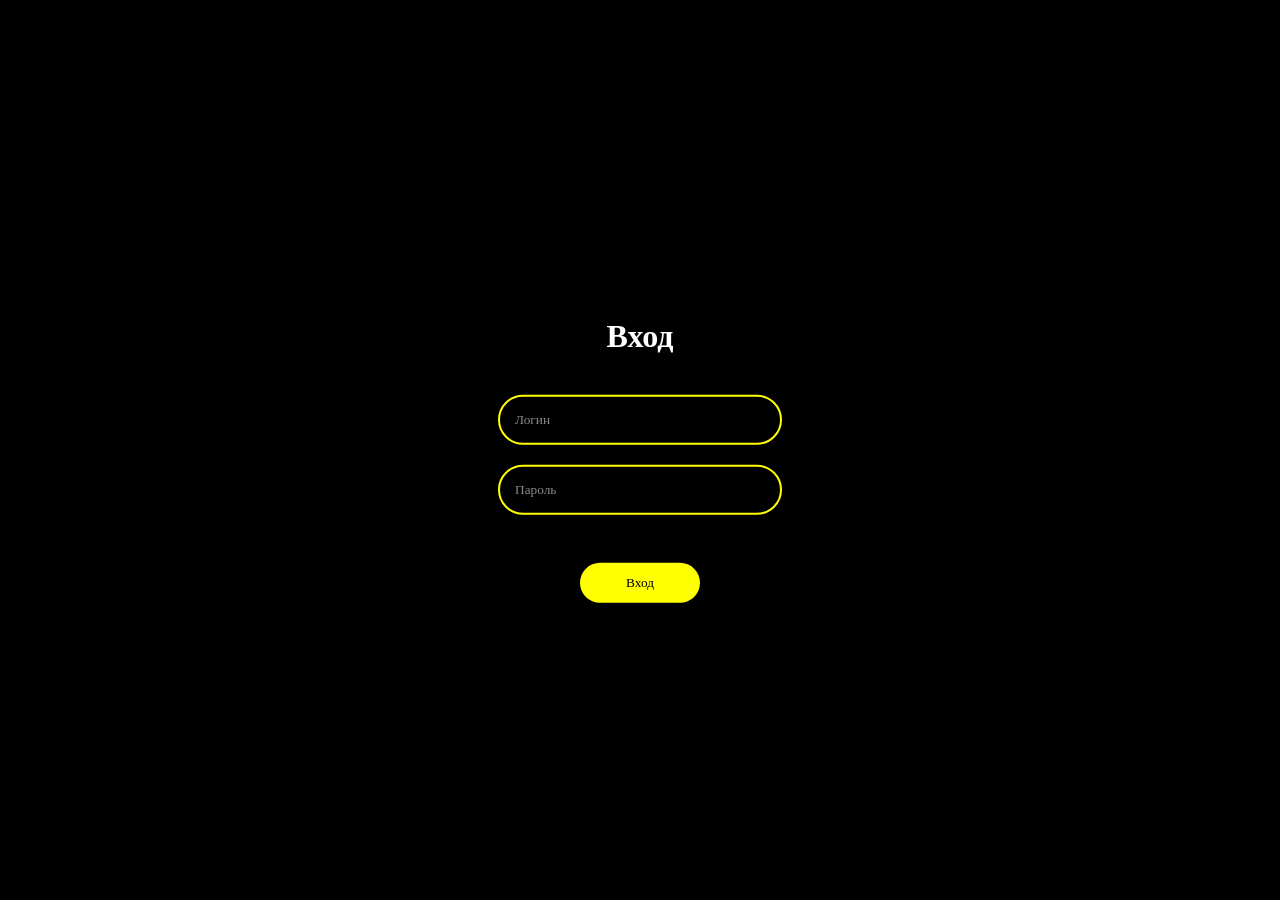
<file: Дипломная работа. Destroy Room/Admin/auth.html>
<!DOCTYPE html>
<html lang="en">
  <head>
    <meta charset="UTF-8" />
    <meta name="viewport" content="width=device-width, initial-scale=1.0" />
    <title>Auth</title>
  </head>
  <body>
    <!DOCTYPE html>
    <html lang="ru">
      <head>
        <meta charset="UTF-8" />
        <title>Авторизация</title>
        <link rel="stylesheet" href="auth.css" />
      </head>
      <body>
        <div class="container">
          <h1>Вход</h1>
          <input
            type="text"
            class="input-field"
            placeholder="Логин"
            id="login"
          />
          <input
            type="password"
            class="input-field"
            placeholder="Пароль"
            id="password"
          />
          <br />
          <button class="login-btn" onclick="checkAuth()">Вход</button>
        </div>
        <script src="auth.js"></script>
      </body>
    </html>
  </body>
</html>
</file>
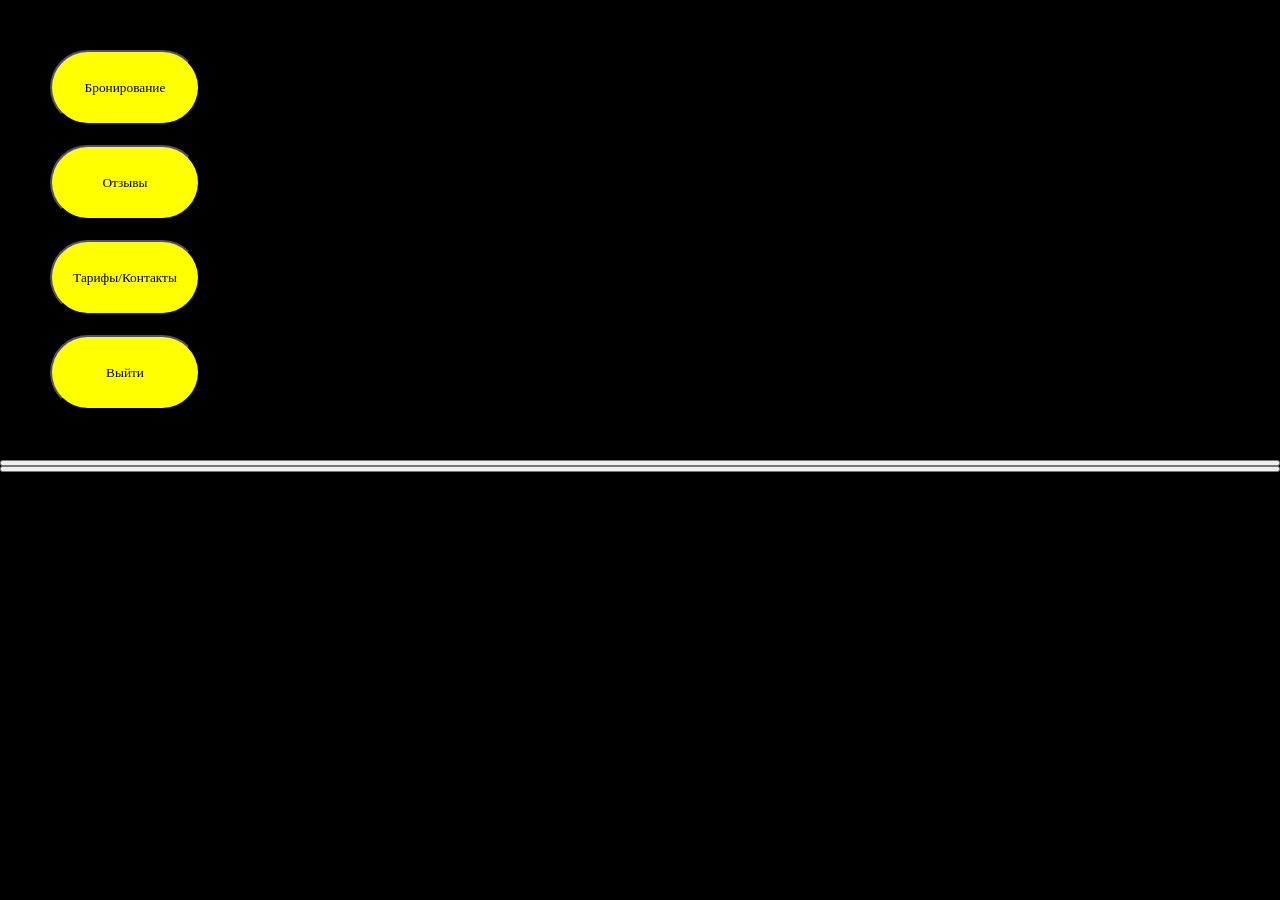
<file: Дипломная работа. Destroy Room/Admin/feedback.html>
<!DOCTYPE html>
<html lang="en">
<head>
    <meta charset="UTF-8">
    <meta name="viewport" content="width=device-width, initial-scale=1.0">
    <title>feedback</title>
    <link rel="stylesheet" href="feedback.css"/>
</head>
<body>
    <div class="feedback_container">
        <div class="navbar">
            <a href="panel.html"><button class="navbar_button">Бронирование</button></a>
            <a href="feedback.html"><button class="navbar_button">Отзывы</button></a>
             <a href="price_contact.html"><button class="navbar_button">Тарифы/Контакты</button></a>
             <a href="auth.html"><button class="navbar_button">Выйти</button></a>
         </div>
         <div class="feedback">
            <div class="arrow_left"></div>
            <div class="photo"></div>
            <div class="name"> </div>
            <div class="feedback_text"></div>
            <div class="arrow_right"></div>
            <button class="publish"></button>
            <button class="delete"></button>
        </div>
         </div>
    </div>
</body>
</html>
</file>
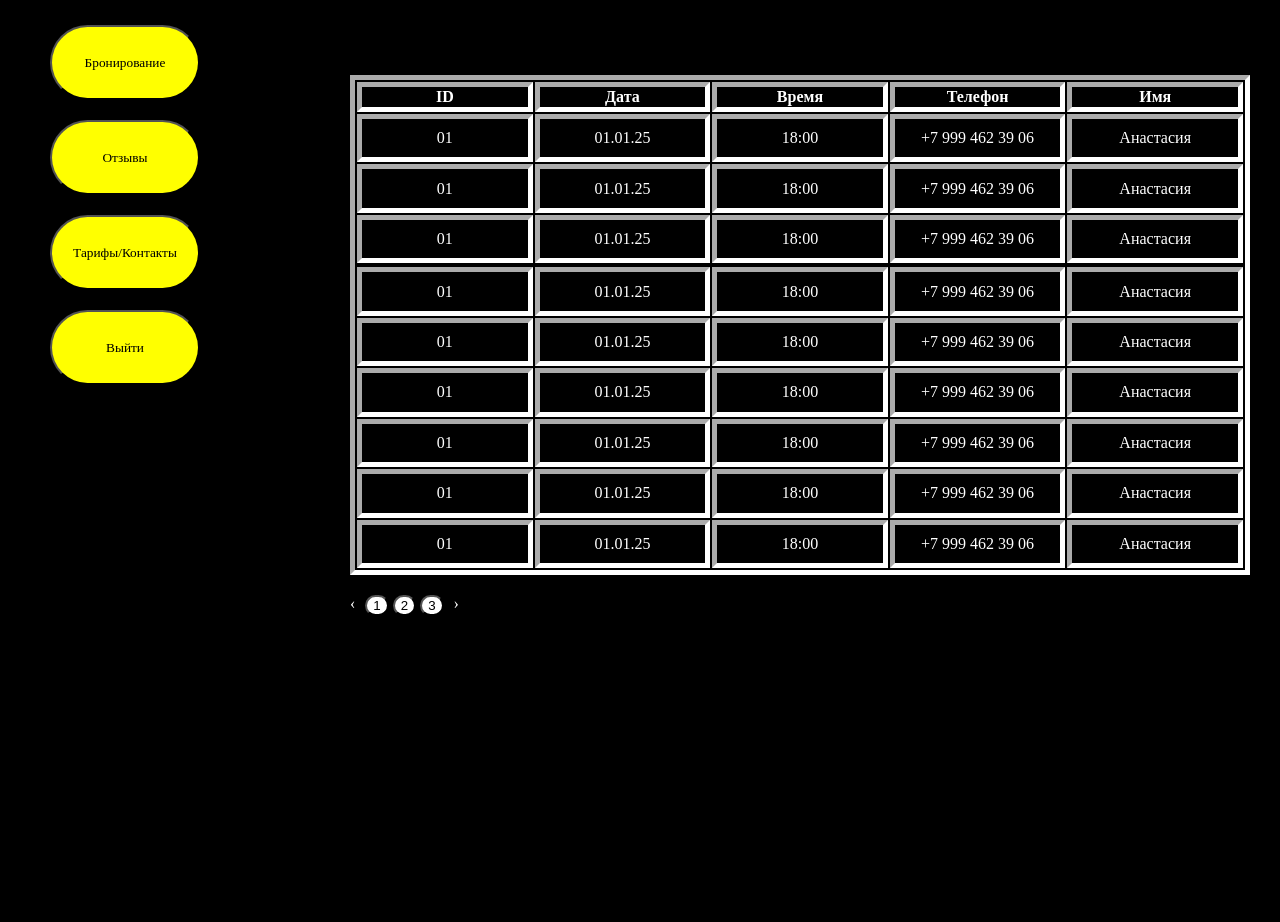
<file: Дипломная работа. Destroy Room/Admin/panel.html>
<!DOCTYPE html>
<html lang="en">
<head>
    <meta charset="UTF-8">
    <meta name="viewport" content="width=device-width, initial-scale=1.0">
    <title>Panel</title>
    <link rel="stylesheet" href="panel.css" />
</head>
<body>
    <div class="panel">
    <div class="navbar">
       <a href="panel.html"><button class="navbar_button">Бронирование</button></a>
       <a href="feedback.html"><button class="navbar_button">Отзывы</button></a>
        <a href="price_contact.html"><button class="navbar_button">Тарифы/Контакты</button></a>
        <a href="auth.html"><button class="navbar_button">Выйти</button></a>
    </div>
    <div class="table-container">
        <div class="table">
            <table style="border: 5px inset rgb(255, 255, 255);">
                <thead>
                  <tr>
                    <th style="border: 5px inset rgb(255, 255, 255);">ID</th>
                    <th style="border: 5px inset rgb(255, 255, 255);">Дата</th>
                    <th style="border: 5px inset rgb(255, 255, 255);">Время</th>
                    <th style="border: 5px inset rgb(255, 255, 255);">Телефон</th>
                    <th style="border: 5px inset rgb(255, 255, 255);">Имя</th>
                  </tr>
                </thead>
                <tbody>
                  <tr>
                    <td style="border: 5px inset rgb(255, 255, 255);">01
                    </td>
                    <td style="border: 5px inset rgb(255, 255, 255);">01.01.25
                    </td>
                    <td style="border: 5px inset rgb(255, 255, 255);">18:00
                    </td>
                    <td style="border: 5px inset rgb(255, 255, 255);">+7 999 462 39 06
                    </td>
                    <td style="border: 5px inset rgb(255, 255, 255);">Анастасия
                    </td>
                  </tr>
                  <tr>
                    <td style="border: 5px inset rgb(255, 255, 255);">01
                    </td>
                    <td style="border: 5px inset rgb(255, 255, 255);">01.01.25
                    </td>
                    <td style="border: 5px inset rgb(255, 255, 255);">18:00
                    </td>
                    <td style="border: 5px inset rgb(255, 255, 255);">+7 999 462 39 06
                    </td>
                    <td style="border: 5px inset rgb(255, 255, 255);">Анастасия
                    </td>
                  </tr>
                  <tr>
                    <td style="border: 5px inset rgb(255, 255, 255);">01
                    </td>
                    <td style="border: 5px inset rgb(255, 255, 255);">01.01.25
                    </td>
                    <td style="border: 5px inset rgb(255, 255, 255);">18:00
                    </td>
                    <td style="border: 5px inset rgb(255, 255, 255);">+7 999 462 39 06
                    </td>
                    <td style="border: 5px inset rgb(255, 255, 255);">Анастасия
                    </td>
                  </tr>
                  <tr>
                    <tr>
                      <td style="border: 5px inset rgb(255, 255, 255);">01
                      </td>
                      <td style="border: 5px inset rgb(255, 255, 255);">01.01.25
                      </td>
                      <td style="border: 5px inset rgb(255, 255, 255);">18:00
                      </td>
                      <td style="border: 5px inset rgb(255, 255, 255);">+7 999 462 39 06
                      </td>
                      <td style="border: 5px inset rgb(255, 255, 255);">Анастасия
                      </td>
                    </tr>
                    <tr>
                      <td style="border: 5px inset rgb(255, 255, 255);">01
                      </td>
                      <td style="border: 5px inset rgb(255, 255, 255);">01.01.25
                      </td>
                      <td style="border: 5px inset rgb(255, 255, 255);">18:00
                      </td>
                      <td style="border: 5px inset rgb(255, 255, 255);">+7 999 462 39 06
                      </td>
                      <td style="border: 5px inset rgb(255, 255, 255);">Анастасия
                      </td>
                    </tr>
                    <tr>
                      <td style="border: 5px inset rgb(255, 255, 255);">01
                      </td>
                      <td style="border: 5px inset rgb(255, 255, 255);">01.01.25
                      </td>
                      <td style="border: 5px inset rgb(255, 255, 255);">18:00
                      </td>
                      <td style="border: 5px inset rgb(255, 255, 255);">+7 999 462 39 06
                      </td>
                      <td style="border: 5px inset rgb(255, 255, 255);">Анастасия
                      </td>
                    </tr>
                    <tr>
                      <td style="border: 5px inset rgb(255, 255, 255);">01
                      </td>
                      <td style="border: 5px inset rgb(255, 255, 255);">01.01.25
                      </td>
                      <td style="border: 5px inset rgb(255, 255, 255);">18:00
                      </td>
                      <td style="border: 5px inset rgb(255, 255, 255);">+7 999 462 39 06
                      </td>
                      <td style="border: 5px inset rgb(255, 255, 255);">Анастасия
                      </td>
                    </tr>
                    <tr>
                      <td style="border: 5px inset rgb(255, 255, 255);">01
                      </td>
                      <td style="border: 5px inset rgb(255, 255, 255);">01.01.25
                      </td>
                      <td style="border: 5px inset rgb(255, 255, 255);">18:00
                      </td>
                      <td style="border: 5px inset rgb(255, 255, 255);">+7 999 462 39 06
                      </td>
                      <td style="border: 5px inset rgb(255, 255, 255);">Анастасия
                      </td>
                    </tr>
                    <tr>
                      <td style="border: 5px inset rgb(255, 255, 255);">01
                      </td>
                      <td style="border: 5px inset rgb(255, 255, 255);">01.01.25
                      </td>
                      <td style="border: 5px inset rgb(255, 255, 255);">18:00
                      </td>
                      <td style="border: 5px inset rgb(255, 255, 255);">+7 999 462 39 06
                      </td>
                      <td style="border: 5px inset rgb(255, 255, 255);">Анастасия
                      </td>
                    </tr>
                </tbody>
              </table>
        </div>
        <div class="pagination">
          <div class="arrow_left">&#8249</div>
          <div class="pag_btn">
          <button>1</button>
          <button>2</button>
          <button>3</button>
          </div>
          <div class="arrow_right">&#8250</div>
        </div>
        </div>
        <div class="func_bt">
          <button class="add_bt">Добавить бронь</button>
          <div class="accept_deny_bt">
            <button>Подтвердить</button>
            <button>Отклонить</button>
          </div>
          <div class="accept_deny_bt">
            <button>Подтвердить</button>
            <button>Отклонить</button>
          </div>
          <div class="accept_deny_bt">
            <button>Подтвердить</button>
            <button>Отклонить</button>
          </div>
          <div class="accept_deny_bt">
            <button>Подтвердить</button>
            <button>Отклонить</button>
          </div>
          <div class="accept_deny_bt">
            <button>Подтвердить</button>
            <button>Отклонить</button>
          </div>
          <div class="accept_deny_bt">
            <button>Подтвердить</button>
            <button>Отклонить</button>
          </div>
          <div class="accept_deny_bt">
            <button>Подтвердить</button>
            <button>Отклонить</button>
          </div>
          <div class="accept_deny_bt">
            <button>Подтвердить</button>
            <button>Отклонить</button>
          </div>
          <div class="accept_deny_bt">
            <button>Подтвердить</button>
            <button>Отклонить</button>
          </div>
        </div>  
    </div>
</div>
</body>
</html>
</file>
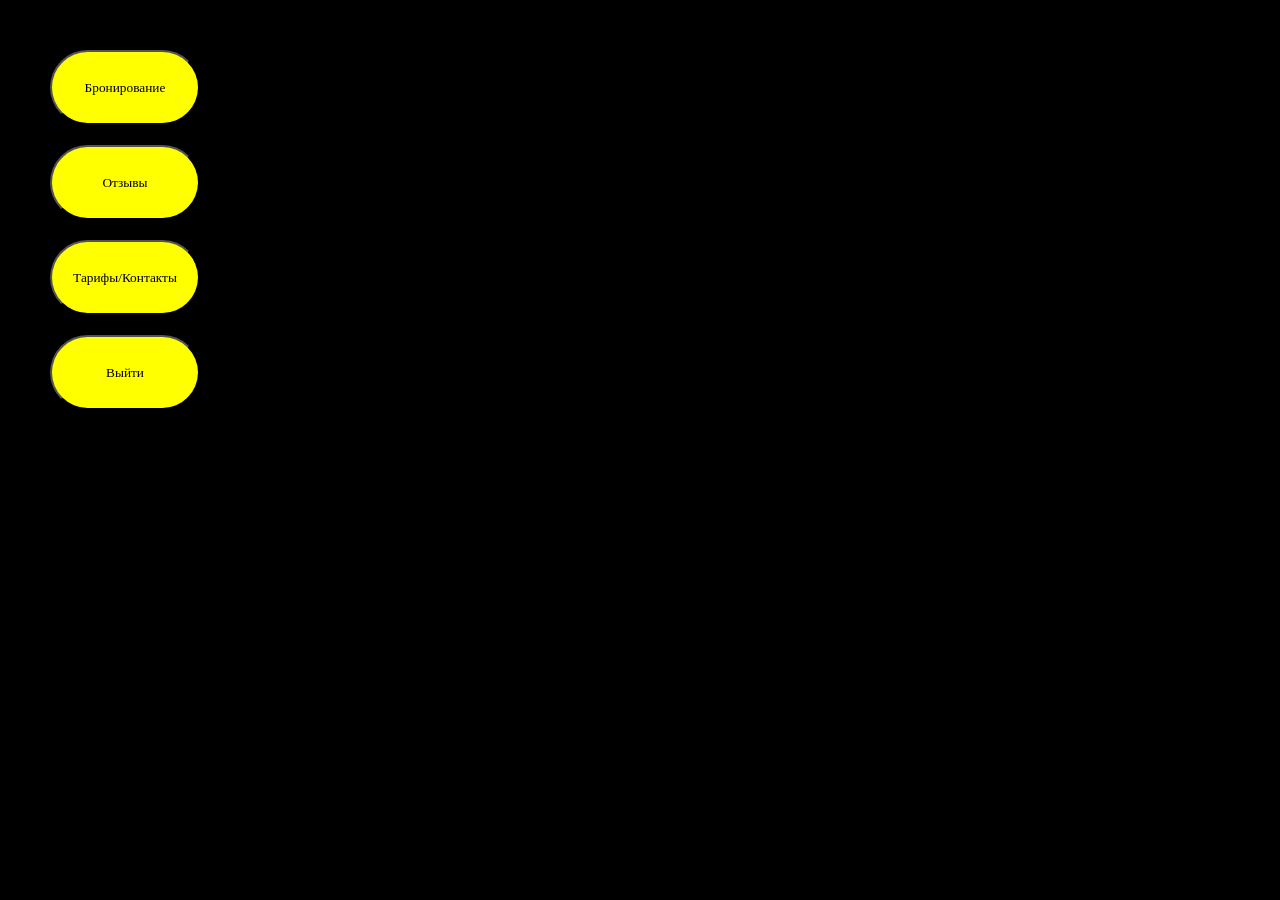
<file: Дипломная работа. Destroy Room/Admin/price_contact.html>
<!DOCTYPE html>
<html lang="en">
<head>
    <meta charset="UTF-8">
    <meta name="viewport" content="width=device-width, initial-scale=1.0">
    <title>price_contact</title>
    <link rel="stylesheet" href="price_contact.css"/>
</head>
<body>
    <div class="price_contact_container">
        <div class="navbar">
            <a href="panel.html"><button class="navbar_button">Бронирование</button></a>
            <a href="feedback.html"><button class="navbar_button">Отзывы</button></a>
             <a href="panel.html"><button class="navbar_button">Тарифы/Контакты</button></a>
             <a href="auth.html"><button class="navbar_button">Выйти</button></a>
         </div>
    </div>
</body>
</html>
</file>
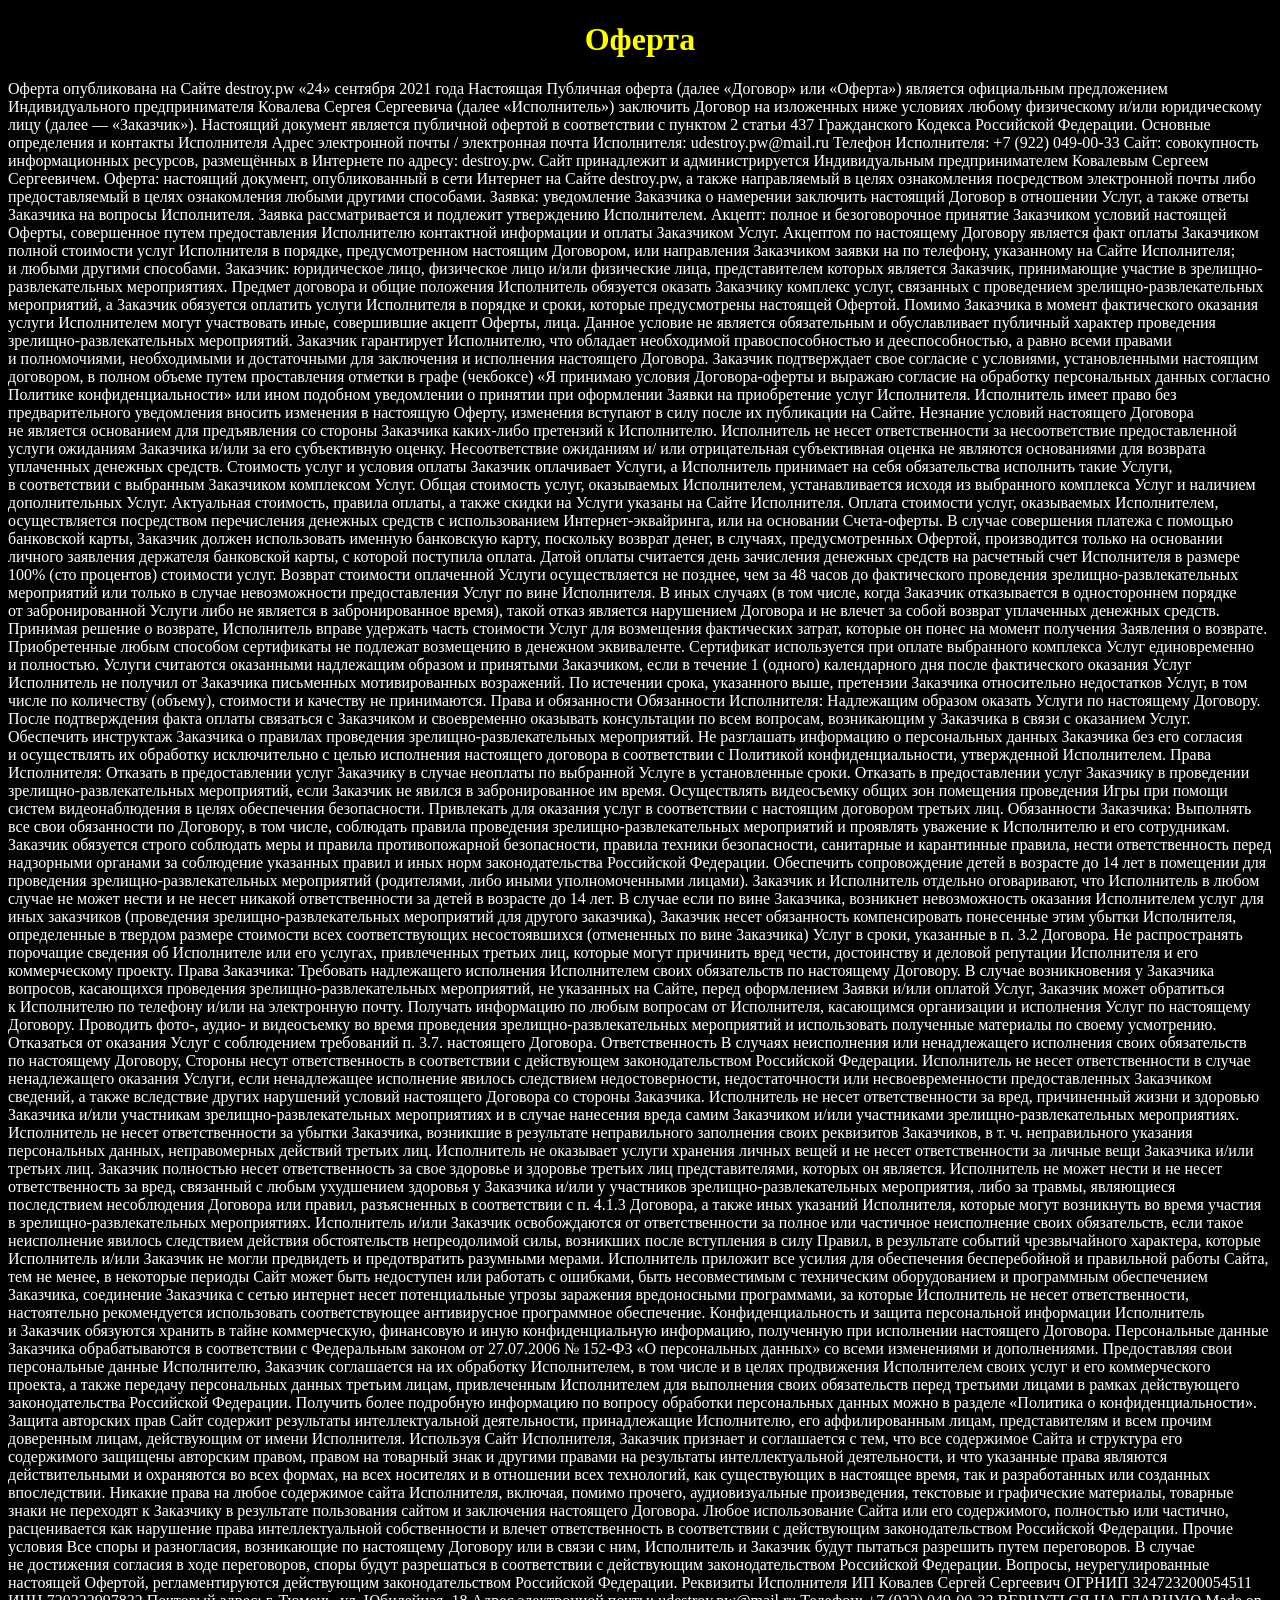
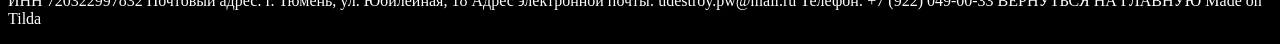
<file: Дипломная работа. Destroy Room/index_beta/footer_redirect/offer.html>
<!DOCTYPE html>
<html lang="en">
<head>
    <meta charset="UTF-8">
    <meta name="viewport" content="width=device-width, initial-scale=1.0">
    <title>offer</title>
    <link rel="stylesheet" href="offer.css" />
</head>
<body>
    <h1 class="offer-header">Оферта</h1> 
    <p class="offer-text">Оферта опубликована на Сайте destroy.pw «24» сентября 2021 года

        Настоящая Публичная оферта (далее «Договор» или «Оферта») является официальным предложением Индивидуального предпринимателя Ковалева Сергея Сергеевича (далее «Исполнитель») заключить Договор на изложенных ниже условиях любому физическому и/или юридическому лицу (далее — «Заказчик»).
        
        Настоящий документ является публичной офертой в соответствии с пунктом 2 статьи 437 Гражданского Кодекса Российской Федерации.
        
        Основные определения и контакты Исполнителя
        
        Адрес электронной почты / электронная почта Исполнителя: udestroy.pw@mail.ru
        
        Телефон Исполнителя: +7 (922) 049-00-33
        
        Сайт: совокупность информационных ресурсов, размещённых в Интернете по адресу: destroy.pw. Сайт принадлежит и администрируется Индивидуальным предпринимателем Ковалевым Сергеем Сергеевичем.
        
        Оферта: настоящий документ, опубликованный в сети Интернет на Сайте destroy.pw, а также направляемый в целях ознакомления посредством электронной почты либо предоставляемый в целях ознакомления любыми другими способами.
        
        Заявка: уведомление Заказчика о намерении заключить настоящий Договор в отношении Услуг, а также ответы Заказчика на вопросы Исполнителя. Заявка рассматривается и подлежит утверждению Исполнителем.
        
        Акцепт: полное и безоговорочное принятие Заказчиком условий настоящей Оферты, совершенное путем предоставления Исполнителю контактной информации и оплаты Заказчиком Услуг. Акцептом по настоящему Договору является факт оплаты Заказчиком полной стоимости услуг Исполнителя в порядке, предусмотренном настоящим Договором, или направления Заказчиком заявки на по телефону, указанному на Сайте Исполнителя; и любыми другими способами.
        
        Заказчик: юридическое лицо, физическое лицо и/или физические лица, представителем которых является Заказчик, принимающие участие в зрелищно-развлекательных мероприятиях.
        
        Предмет договора и общие положения
        
        Исполнитель обязуется оказать Заказчику комплекс услуг, связанных с проведением зрелищно-развлекательных мероприятий, а Заказчик обязуется оплатить услуги Исполнителя в порядке и сроки, которые предусмотрены настоящей Офертой.
        
        Помимо Заказчика в момент фактического оказания услуги Исполнителем могут участвовать иные, совершившие акцепт Оферты, лица. Данное условие не является обязательным и обуславливает публичный характер проведения зрелищно-развлекательных мероприятий.
        
        Заказчик гарантирует Исполнителю, что обладает необходимой правоспособностью и дееспособностью, а равно всеми правами и полномочиями, необходимыми и достаточными для заключения и исполнения настоящего Договора.
        
        Заказчик подтверждает свое согласие с условиями, установленными настоящим договором, в полном объеме путем проставления отметки в графе (чекбоксе) «Я принимаю условия Договора-оферты и выражаю согласие на обработку персональных данных согласно Политике конфиденциальности» или ином подобном уведомлении о принятии при оформлении Заявки
        на приобретение услуг Исполнителя.
        
        Исполнитель имеет право без предварительного уведомления вносить изменения в настоящую Оферту, изменения вступают в силу после их публикации на Сайте. Незнание условий настоящего Договора не является основанием для предъявления со стороны Заказчика каких-либо претензий к Исполнителю.
        
        Исполнитель не несет ответственности за несоответствие предоставленной услуги ожиданиям Заказчика и/или за его субъективную оценку. Несоответствие ожиданиям и/ или отрицательная субъективная оценка не являются основаниями для возврата уплаченных денежных средств.
        
        Стоимость услуг и условия оплаты
        
        Заказчик оплачивает Услуги, а Исполнитель принимает на себя обязательства исполнить такие Услуги, в соответствии с выбранным Заказчиком комплексом Услуг.
        
        Общая стоимость услуг, оказываемых Исполнителем, устанавливается исходя из выбранного комплекса Услуг и наличием дополнительных Услуг.
        
        Актуальная стоимость, правила оплаты, а также скидки на Услуги указаны на Сайте Исполнителя.
        
        Оплата стоимости услуг, оказываемых Исполнителем, осуществляется посредством перечисления денежных средств с использованием Интернет-эквайринга, или на основании Счета-оферты.
        
        В случае совершения платежа с помощью банковской карты, Заказчик должен использовать именную банковскую карту, поскольку возврат денег, в случаях, предусмотренных Офертой, производится только на основании личного заявления держателя банковской карты, с которой поступила оплата.
        
        Датой оплаты считается день зачисления денежных средств на расчетный счет Исполнителя в размере 100% (сто процентов) стоимости услуг.
        
        Возврат стоимости оплаченной Услуги осуществляется не позднее, чем за 48 часов до фактического проведения зрелищно-развлекательных мероприятий или только в случае невозможности предоставления Услуг по вине Исполнителя. В иных случаях (в том числе, когда Заказчик отказывается в одностороннем порядке от забронированной Услуги либо не является в забронированное время), такой отказ является нарушением Договора и не влечет за собой возврат уплаченных денежных средств.
        
        Принимая решение о возврате, Исполнитель вправе удержать часть стоимости Услуг для возмещения фактических затрат, которые он понес на момент получения Заявления о возврате.
        
        Приобретенные любым способом сертификаты не подлежат возмещению в денежном эквиваленте. Сертификат используется при оплате выбранного комплекса Услуг единовременно и полностью.
        
        Услуги считаются оказанными надлежащим образом и принятыми Заказчиком, если в течение 1 (одного) календарного дня после фактического оказания Услуг Исполнитель не получил от Заказчика письменных мотивированных возражений. По истечении срока, указанного выше, претензии Заказчика относительно недостатков Услуг, в том числе по количеству (объему), стоимости и качеству не принимаются.
        
        Права и обязанности
        
        Обязанности Исполнителя:
        
        Надлежащим образом оказать Услуги по настоящему Договору.
        
        После подтверждения факта оплаты связаться с Заказчиком и своевременно оказывать консультации по всем вопросам, возникающим у Заказчика в связи с оказанием Услуг.
        
        Обеспечить инструктаж Заказчика о правилах проведения зрелищно-развлекательных мероприятий.
        
        Не разглашать информацию о персональных данных Заказчика без его согласия и осуществлять их обработку исключительно с целью исполнения настоящего договора в соответствии с Политикой конфиденциальности, утвержденной Исполнителем.
        
        Права Исполнителя:
        
        Отказать в предоставлении услуг Заказчику в случае неоплаты по выбранной Услуге в установленные сроки.
        
        Отказать в предоставлении услуг Заказчику в проведении зрелищно-развлекательных мероприятий, если Заказчик не явился в забронированное им время.
        
        Осуществлять видеосъемку общих зон помещения проведения Игры при помощи систем видеонаблюдения в целях обеспечения безопасности.
        
        Привлекать для оказания услуг в соответствии с настоящим договором третьих лиц.
        
        Обязанности Заказчика:
        
        Выполнять все свои обязанности по Договору, в том числе, соблюдать правила проведения зрелищно-развлекательных мероприятий и проявлять уважение к Исполнителю и его сотрудникам.
        
        Заказчик обязуется строго соблюдать меры и правила противопожарной безопасности, правила техники безопасности, санитарные и карантинные правила, нести ответственность перед надзорными органами за соблюдение указанных правил и иных норм законодательства Российской Федерации.
        
        Обеспечить сопровождение детей в возрасте до 14 лет в помещении для проведения зрелищно-развлекательных мероприятий (родителями, либо иными уполномоченными лицами). Заказчик и Исполнитель отдельно оговаривают, что Исполнитель в любом случае не может нести и не несет никакой ответственности за детей в возрасте до 14 лет.
        
        В случае если по вине Заказчика, возникнет невозможность оказания Исполнителем услуг для иных заказчиков (проведения зрелищно-развлекательных мероприятий для другого заказчика), Заказчик несет обязанность компенсировать понесенные этим убытки Исполнителя, определенные в твердом размере стоимости всех соответствующих несостоявшихся (отмененных по вине Заказчика) Услуг в сроки, указанные в п. 3.2 Договора.
        
        Не распространять порочащие сведения об Исполнителе или его услугах, привлеченных третьих лиц, которые могут причинить вред чести, достоинству и деловой репутации Исполнителя и его коммерческому проекту.
        
        Права Заказчика:
        
        Требовать надлежащего исполнения Исполнителем своих обязательств по настоящему Договору.
        
        В случае возникновения у Заказчика вопросов, касающихся проведения зрелищно-развлекательных мероприятий, не указанных на Сайте, перед оформлением Заявки и/или оплатой Услуг, Заказчик может обратиться к Исполнителю по телефону и/или на электронную почту.
        
        Получать информацию по любым вопросам от Исполнителя, касающимся организации и исполнения Услуг по настоящему Договору.
        
        Проводить фото-, аудио- и видеосъемку во время проведения зрелищно-развлекательных мероприятий и использовать полученные материалы по своему усмотрению.
        
        Отказаться от оказания Услуг с соблюдением требований п. 3.7. настоящего Договора.
        
        Ответственность
        
        В случаях неисполнения или ненадлежащего исполнения своих обязательств по настоящему Договору, Стороны несут ответственность в соответствии с действующем законодательством Российской Федерации.
        
        Исполнитель не несет ответственности в случае ненадлежащего оказания Услуги, если ненадлежащее исполнение явилось следствием недостоверности, недостаточности или несвоевременности предоставленных Заказчиком сведений, а также вследствие других нарушений условий настоящего Договора со стороны Заказчика.
        
        Исполнитель не несет ответственности за вред, причиненный жизни и здоровью Заказчика и/или участникам зрелищно-развлекательных мероприятиях и в случае нанесения вреда самим Заказчиком и/или участниками зрелищно-развлекательных мероприятиях.
        
        Исполнитель не несет ответственности за убытки Заказчика, возникшие в результате неправильного заполнения своих реквизитов Заказчиков, в т. ч. неправильного указания персональных данных, неправомерных действий третьих лиц.
        
        Исполнитель не оказывает услуги хранения личных вещей и не несет ответственности за личные вещи Заказчика и/или третьих лиц.
        
        Заказчик полностью несет ответственность за свое здоровье и здоровье третьих лиц представителями, которых он является.
        
        Исполнитель не может нести и не несет ответственность за вред, связанный с любым ухудшением здоровья у Заказчика и/или у участников зрелищно-развлекательных мероприятия, либо за травмы, являющиеся последствием несоблюдения Договора или правил, разъясненных в соответствии с п. 4.1.3 Договора, а также иных указаний Исполнителя, которые могут возникнуть во время участия в зрелищно-развлекательных мероприятиях.
        
        Исполнитель и/или Заказчик освобождаются от ответственности за полное или частичное неисполнение своих обязательств, если такое неисполнение явилось следствием действия обстоятельств непреодолимой силы, возникших после вступления в силу Правил, в результате событий чрезвычайного характера, которые Исполнитель и/или Заказчик не могли предвидеть и предотвратить разумными мерами.
        
        Исполнитель приложит все усилия для обеспечения бесперебойной и правильной работы Сайта, тем не менее, в некоторые периоды Сайт может быть недоступен или работать с ошибками, быть несовместимым с техническим оборудованием и программным обеспечением Заказчика, соединение Заказчика с сетью интернет несет потенциальные угрозы заражения вредоносными программами, за которые Исполнитель не несет ответственности, настоятельно рекомендуется использовать соответствующее антивирусное программное обеспечение.
        
        Конфиденциальность и защита персональной информации
        
        Исполнитель и Заказчик обязуются хранить в тайне коммерческую, финансовую и иную конфиденциальную информацию, полученную при исполнении настоящего Договора.
        
        Персональные данные Заказчика обрабатываются в соответствии с Федеральным законом от 27.07.2006 № 152-ФЗ «О персональных данных» со всеми изменениями и дополнениями.
        
        Предоставляя свои персональные данные Исполнителю, Заказчик соглашается на их обработку Исполнителем, в том числе и в целях продвижения Исполнителем своих услуг и его коммерческого проекта, а также передачу персональных данных третьим лицам, привлеченным Исполнителем для выполнения своих обязательств перед третьими лицами в рамках действующего законодательства Российской Федерации.
        
        Получить более подробную информацию по вопросу обработки персональных данных можно в разделе «Политика о конфиденциальности».
        
        Защита авторских прав
        
        Сайт содержит результаты интеллектуальной деятельности, принадлежащие Исполнителю, его аффилированным лицам, представителям и всем прочим доверенным лицам, действующим от имени Исполнителя.
        
        Используя Сайт Исполнителя, Заказчик признает и соглашается с тем, что все содержимое Сайта и структура его содержимого защищены авторским правом, правом на товарный знак и другими правами на результаты интеллектуальной деятельности, и что указанные права являются действительными и охраняются во всех формах, на всех носителях и в отношении всех технологий, как существующих в настоящее время, так и разработанных или созданных впоследствии.
        
        Никакие права на любое содержимое сайта Исполнителя, включая, помимо прочего, аудиовизуальные произведения, текстовые и графические материалы, товарные знаки не переходят к Заказчику в результате пользования сайтом и заключения настоящего Договора.
        
        Любое использование Сайта или его содержимого, полностью или частично, расценивается как нарушение права интеллектуальной собственности и влечет ответственность в соответствии с действующим законодательством Российской Федерации.
        
        Прочие условия
        
        Все споры и разногласия, возникающие по настоящему Договору или в связи с ним, Исполнитель и Заказчик будут пытаться разрешить путем переговоров.
        
        В случае не достижения согласия в ходе переговоров, споры будут разрешаться в соответствии с действующим законодательством Российской Федерации.
        
        Вопросы, неурегулированные настоящей Офертой, регламентируются действующим законодательством Российской Федерации.
        
        Реквизиты Исполнителя
        
        ИП Ковалев Сергей Сергеевич
        
        ОГРНИП 324723200054511
        
        ИНН 720322997832
        
        Почтовый адрес: г. Тюмень, ул. Юбилейная, 18
        
        Адрес электронной почты: udestroy.pw@mail.ru
        
        Телефон: +7 (922) 049-00-33
        ВЕРНУТЬСЯ НА ГЛАВНУЮ
        Made on
        Tilda</p>
</body>
</html>
</file>
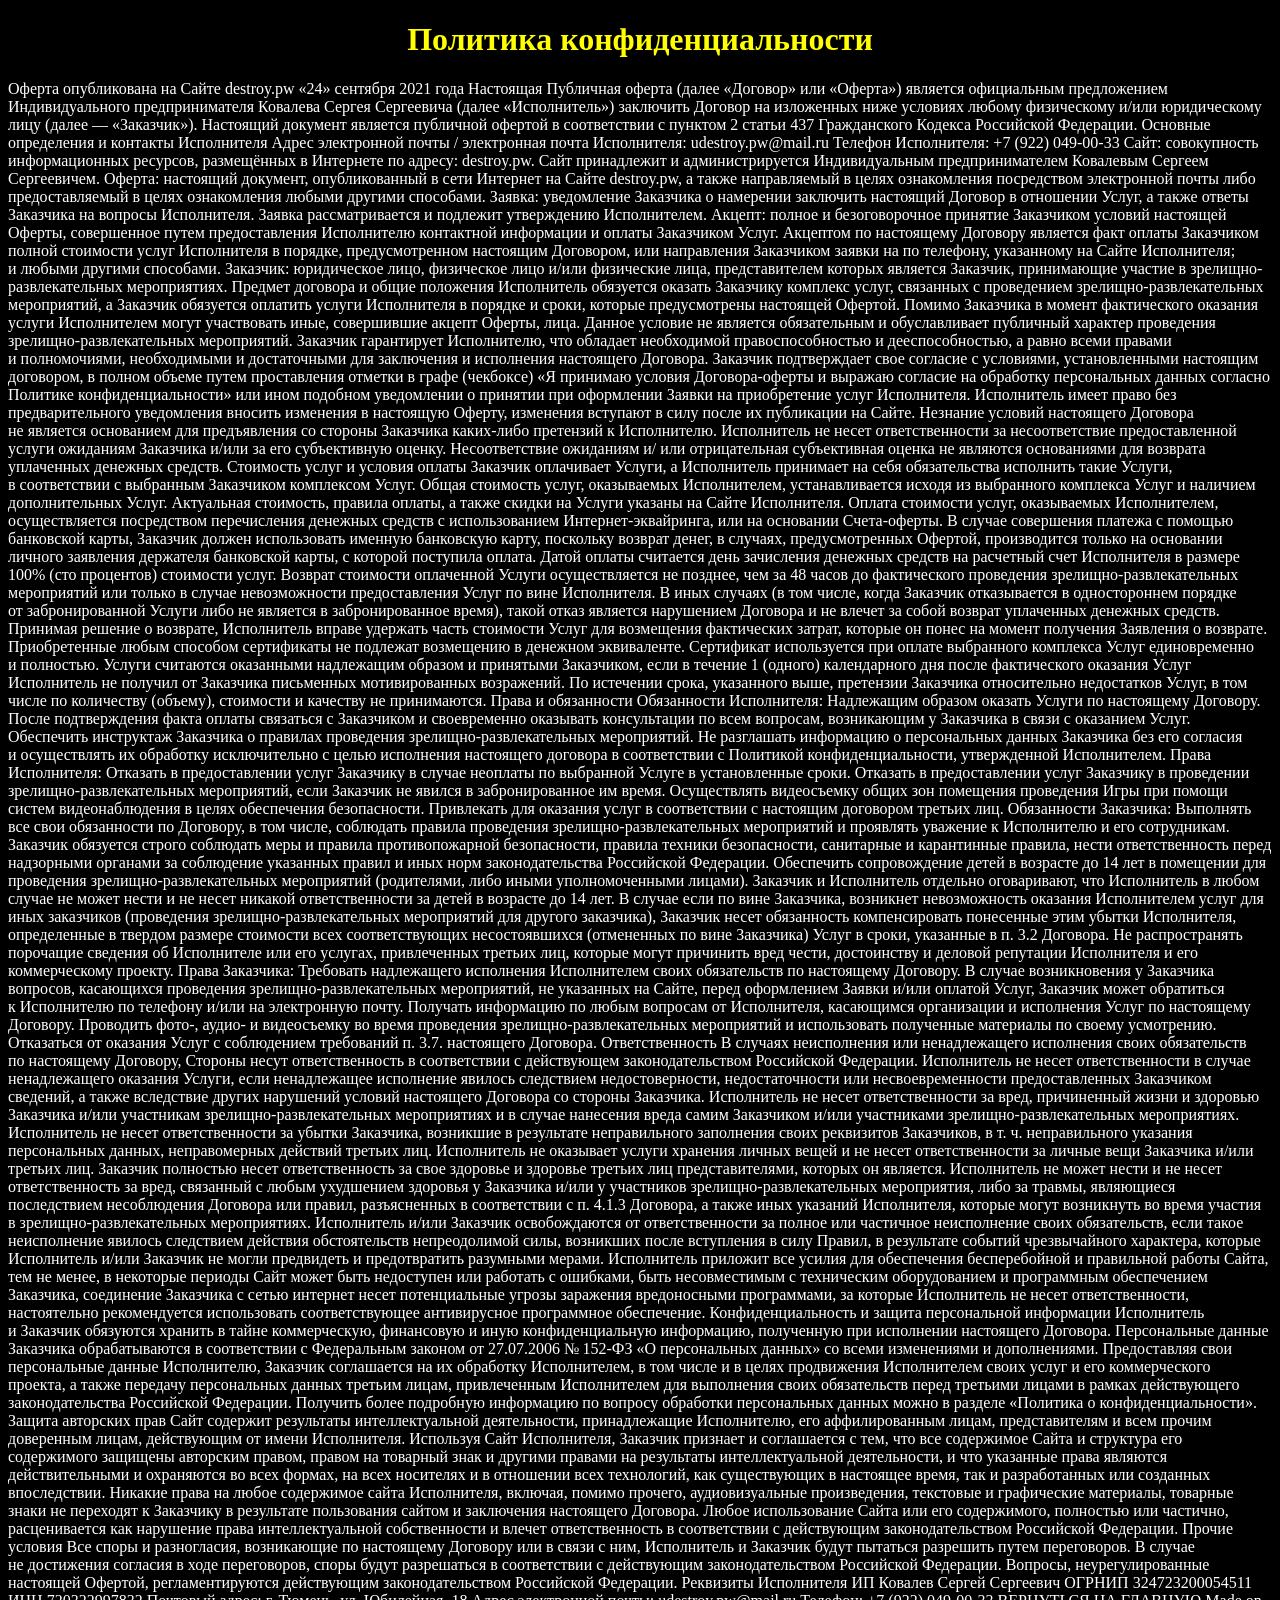
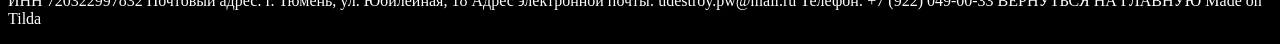
<file: Дипломная работа. Destroy Room/index_beta/footer_redirect/privacy_policy.html>
<!DOCTYPE html>
<html lang="en">
<head>
    <meta charset="UTF-8">
    <meta name="viewport" content="width=device-width, initial-scale=1.0">
    <title>Privacy</title>
    <link rel="stylesheet" href="privacy_policy.css" />
</head>
<body>
    <h1 class="privacy-header">Политика конфиденциальности</h1> 
    <p class="privacy-text">Оферта опубликована на Сайте destroy.pw «24» сентября 2021 года

        Настоящая Публичная оферта (далее «Договор» или «Оферта») является официальным предложением Индивидуального предпринимателя Ковалева Сергея Сергеевича (далее «Исполнитель») заключить Договор на изложенных ниже условиях любому физическому и/или юридическому лицу (далее — «Заказчик»).
        
        Настоящий документ является публичной офертой в соответствии с пунктом 2 статьи 437 Гражданского Кодекса Российской Федерации.
        
        Основные определения и контакты Исполнителя
        
        Адрес электронной почты / электронная почта Исполнителя: udestroy.pw@mail.ru
        
        Телефон Исполнителя: +7 (922) 049-00-33
        
        Сайт: совокупность информационных ресурсов, размещённых в Интернете по адресу: destroy.pw. Сайт принадлежит и администрируется Индивидуальным предпринимателем Ковалевым Сергеем Сергеевичем.
        
        Оферта: настоящий документ, опубликованный в сети Интернет на Сайте destroy.pw, а также направляемый в целях ознакомления посредством электронной почты либо предоставляемый в целях ознакомления любыми другими способами.
        
        Заявка: уведомление Заказчика о намерении заключить настоящий Договор в отношении Услуг, а также ответы Заказчика на вопросы Исполнителя. Заявка рассматривается и подлежит утверждению Исполнителем.
        
        Акцепт: полное и безоговорочное принятие Заказчиком условий настоящей Оферты, совершенное путем предоставления Исполнителю контактной информации и оплаты Заказчиком Услуг. Акцептом по настоящему Договору является факт оплаты Заказчиком полной стоимости услуг Исполнителя в порядке, предусмотренном настоящим Договором, или направления Заказчиком заявки на по телефону, указанному на Сайте Исполнителя; и любыми другими способами.
        
        Заказчик: юридическое лицо, физическое лицо и/или физические лица, представителем которых является Заказчик, принимающие участие в зрелищно-развлекательных мероприятиях.
        
        Предмет договора и общие положения
        
        Исполнитель обязуется оказать Заказчику комплекс услуг, связанных с проведением зрелищно-развлекательных мероприятий, а Заказчик обязуется оплатить услуги Исполнителя в порядке и сроки, которые предусмотрены настоящей Офертой.
        
        Помимо Заказчика в момент фактического оказания услуги Исполнителем могут участвовать иные, совершившие акцепт Оферты, лица. Данное условие не является обязательным и обуславливает публичный характер проведения зрелищно-развлекательных мероприятий.
        
        Заказчик гарантирует Исполнителю, что обладает необходимой правоспособностью и дееспособностью, а равно всеми правами и полномочиями, необходимыми и достаточными для заключения и исполнения настоящего Договора.
        
        Заказчик подтверждает свое согласие с условиями, установленными настоящим договором, в полном объеме путем проставления отметки в графе (чекбоксе) «Я принимаю условия Договора-оферты и выражаю согласие на обработку персональных данных согласно Политике конфиденциальности» или ином подобном уведомлении о принятии при оформлении Заявки
        на приобретение услуг Исполнителя.
        
        Исполнитель имеет право без предварительного уведомления вносить изменения в настоящую Оферту, изменения вступают в силу после их публикации на Сайте. Незнание условий настоящего Договора не является основанием для предъявления со стороны Заказчика каких-либо претензий к Исполнителю.
        
        Исполнитель не несет ответственности за несоответствие предоставленной услуги ожиданиям Заказчика и/или за его субъективную оценку. Несоответствие ожиданиям и/ или отрицательная субъективная оценка не являются основаниями для возврата уплаченных денежных средств.
        
        Стоимость услуг и условия оплаты
        
        Заказчик оплачивает Услуги, а Исполнитель принимает на себя обязательства исполнить такие Услуги, в соответствии с выбранным Заказчиком комплексом Услуг.
        
        Общая стоимость услуг, оказываемых Исполнителем, устанавливается исходя из выбранного комплекса Услуг и наличием дополнительных Услуг.
        
        Актуальная стоимость, правила оплаты, а также скидки на Услуги указаны на Сайте Исполнителя.
        
        Оплата стоимости услуг, оказываемых Исполнителем, осуществляется посредством перечисления денежных средств с использованием Интернет-эквайринга, или на основании Счета-оферты.
        
        В случае совершения платежа с помощью банковской карты, Заказчик должен использовать именную банковскую карту, поскольку возврат денег, в случаях, предусмотренных Офертой, производится только на основании личного заявления держателя банковской карты, с которой поступила оплата.
        
        Датой оплаты считается день зачисления денежных средств на расчетный счет Исполнителя в размере 100% (сто процентов) стоимости услуг.
        
        Возврат стоимости оплаченной Услуги осуществляется не позднее, чем за 48 часов до фактического проведения зрелищно-развлекательных мероприятий или только в случае невозможности предоставления Услуг по вине Исполнителя. В иных случаях (в том числе, когда Заказчик отказывается в одностороннем порядке от забронированной Услуги либо не является в забронированное время), такой отказ является нарушением Договора и не влечет за собой возврат уплаченных денежных средств.
        
        Принимая решение о возврате, Исполнитель вправе удержать часть стоимости Услуг для возмещения фактических затрат, которые он понес на момент получения Заявления о возврате.
        
        Приобретенные любым способом сертификаты не подлежат возмещению в денежном эквиваленте. Сертификат используется при оплате выбранного комплекса Услуг единовременно и полностью.
        
        Услуги считаются оказанными надлежащим образом и принятыми Заказчиком, если в течение 1 (одного) календарного дня после фактического оказания Услуг Исполнитель не получил от Заказчика письменных мотивированных возражений. По истечении срока, указанного выше, претензии Заказчика относительно недостатков Услуг, в том числе по количеству (объему), стоимости и качеству не принимаются.
        
        Права и обязанности
        
        Обязанности Исполнителя:
        
        Надлежащим образом оказать Услуги по настоящему Договору.
        
        После подтверждения факта оплаты связаться с Заказчиком и своевременно оказывать консультации по всем вопросам, возникающим у Заказчика в связи с оказанием Услуг.
        
        Обеспечить инструктаж Заказчика о правилах проведения зрелищно-развлекательных мероприятий.
        
        Не разглашать информацию о персональных данных Заказчика без его согласия и осуществлять их обработку исключительно с целью исполнения настоящего договора в соответствии с Политикой конфиденциальности, утвержденной Исполнителем.
        
        Права Исполнителя:
        
        Отказать в предоставлении услуг Заказчику в случае неоплаты по выбранной Услуге в установленные сроки.
        
        Отказать в предоставлении услуг Заказчику в проведении зрелищно-развлекательных мероприятий, если Заказчик не явился в забронированное им время.
        
        Осуществлять видеосъемку общих зон помещения проведения Игры при помощи систем видеонаблюдения в целях обеспечения безопасности.
        
        Привлекать для оказания услуг в соответствии с настоящим договором третьих лиц.
        
        Обязанности Заказчика:
        
        Выполнять все свои обязанности по Договору, в том числе, соблюдать правила проведения зрелищно-развлекательных мероприятий и проявлять уважение к Исполнителю и его сотрудникам.
        
        Заказчик обязуется строго соблюдать меры и правила противопожарной безопасности, правила техники безопасности, санитарные и карантинные правила, нести ответственность перед надзорными органами за соблюдение указанных правил и иных норм законодательства Российской Федерации.
        
        Обеспечить сопровождение детей в возрасте до 14 лет в помещении для проведения зрелищно-развлекательных мероприятий (родителями, либо иными уполномоченными лицами). Заказчик и Исполнитель отдельно оговаривают, что Исполнитель в любом случае не может нести и не несет никакой ответственности за детей в возрасте до 14 лет.
        
        В случае если по вине Заказчика, возникнет невозможность оказания Исполнителем услуг для иных заказчиков (проведения зрелищно-развлекательных мероприятий для другого заказчика), Заказчик несет обязанность компенсировать понесенные этим убытки Исполнителя, определенные в твердом размере стоимости всех соответствующих несостоявшихся (отмененных по вине Заказчика) Услуг в сроки, указанные в п. 3.2 Договора.
        
        Не распространять порочащие сведения об Исполнителе или его услугах, привлеченных третьих лиц, которые могут причинить вред чести, достоинству и деловой репутации Исполнителя и его коммерческому проекту.
        
        Права Заказчика:
        
        Требовать надлежащего исполнения Исполнителем своих обязательств по настоящему Договору.
        
        В случае возникновения у Заказчика вопросов, касающихся проведения зрелищно-развлекательных мероприятий, не указанных на Сайте, перед оформлением Заявки и/или оплатой Услуг, Заказчик может обратиться к Исполнителю по телефону и/или на электронную почту.
        
        Получать информацию по любым вопросам от Исполнителя, касающимся организации и исполнения Услуг по настоящему Договору.
        
        Проводить фото-, аудио- и видеосъемку во время проведения зрелищно-развлекательных мероприятий и использовать полученные материалы по своему усмотрению.
        
        Отказаться от оказания Услуг с соблюдением требований п. 3.7. настоящего Договора.
        
        Ответственность
        
        В случаях неисполнения или ненадлежащего исполнения своих обязательств по настоящему Договору, Стороны несут ответственность в соответствии с действующем законодательством Российской Федерации.
        
        Исполнитель не несет ответственности в случае ненадлежащего оказания Услуги, если ненадлежащее исполнение явилось следствием недостоверности, недостаточности или несвоевременности предоставленных Заказчиком сведений, а также вследствие других нарушений условий настоящего Договора со стороны Заказчика.
        
        Исполнитель не несет ответственности за вред, причиненный жизни и здоровью Заказчика и/или участникам зрелищно-развлекательных мероприятиях и в случае нанесения вреда самим Заказчиком и/или участниками зрелищно-развлекательных мероприятиях.
        
        Исполнитель не несет ответственности за убытки Заказчика, возникшие в результате неправильного заполнения своих реквизитов Заказчиков, в т. ч. неправильного указания персональных данных, неправомерных действий третьих лиц.
        
        Исполнитель не оказывает услуги хранения личных вещей и не несет ответственности за личные вещи Заказчика и/или третьих лиц.
        
        Заказчик полностью несет ответственность за свое здоровье и здоровье третьих лиц представителями, которых он является.
        
        Исполнитель не может нести и не несет ответственность за вред, связанный с любым ухудшением здоровья у Заказчика и/или у участников зрелищно-развлекательных мероприятия, либо за травмы, являющиеся последствием несоблюдения Договора или правил, разъясненных в соответствии с п. 4.1.3 Договора, а также иных указаний Исполнителя, которые могут возникнуть во время участия в зрелищно-развлекательных мероприятиях.
        
        Исполнитель и/или Заказчик освобождаются от ответственности за полное или частичное неисполнение своих обязательств, если такое неисполнение явилось следствием действия обстоятельств непреодолимой силы, возникших после вступления в силу Правил, в результате событий чрезвычайного характера, которые Исполнитель и/или Заказчик не могли предвидеть и предотвратить разумными мерами.
        
        Исполнитель приложит все усилия для обеспечения бесперебойной и правильной работы Сайта, тем не менее, в некоторые периоды Сайт может быть недоступен или работать с ошибками, быть несовместимым с техническим оборудованием и программным обеспечением Заказчика, соединение Заказчика с сетью интернет несет потенциальные угрозы заражения вредоносными программами, за которые Исполнитель не несет ответственности, настоятельно рекомендуется использовать соответствующее антивирусное программное обеспечение.
        
        Конфиденциальность и защита персональной информации
        
        Исполнитель и Заказчик обязуются хранить в тайне коммерческую, финансовую и иную конфиденциальную информацию, полученную при исполнении настоящего Договора.
        
        Персональные данные Заказчика обрабатываются в соответствии с Федеральным законом от 27.07.2006 № 152-ФЗ «О персональных данных» со всеми изменениями и дополнениями.
        
        Предоставляя свои персональные данные Исполнителю, Заказчик соглашается на их обработку Исполнителем, в том числе и в целях продвижения Исполнителем своих услуг и его коммерческого проекта, а также передачу персональных данных третьим лицам, привлеченным Исполнителем для выполнения своих обязательств перед третьими лицами в рамках действующего законодательства Российской Федерации.
        
        Получить более подробную информацию по вопросу обработки персональных данных можно в разделе «Политика о конфиденциальности».
        
        Защита авторских прав
        
        Сайт содержит результаты интеллектуальной деятельности, принадлежащие Исполнителю, его аффилированным лицам, представителям и всем прочим доверенным лицам, действующим от имени Исполнителя.
        
        Используя Сайт Исполнителя, Заказчик признает и соглашается с тем, что все содержимое Сайта и структура его содержимого защищены авторским правом, правом на товарный знак и другими правами на результаты интеллектуальной деятельности, и что указанные права являются действительными и охраняются во всех формах, на всех носителях и в отношении всех технологий, как существующих в настоящее время, так и разработанных или созданных впоследствии.
        
        Никакие права на любое содержимое сайта Исполнителя, включая, помимо прочего, аудиовизуальные произведения, текстовые и графические материалы, товарные знаки не переходят к Заказчику в результате пользования сайтом и заключения настоящего Договора.
        
        Любое использование Сайта или его содержимого, полностью или частично, расценивается как нарушение права интеллектуальной собственности и влечет ответственность в соответствии с действующим законодательством Российской Федерации.
        
        Прочие условия
        
        Все споры и разногласия, возникающие по настоящему Договору или в связи с ним, Исполнитель и Заказчик будут пытаться разрешить путем переговоров.
        
        В случае не достижения согласия в ходе переговоров, споры будут разрешаться в соответствии с действующим законодательством Российской Федерации.
        
        Вопросы, неурегулированные настоящей Офертой, регламентируются действующим законодательством Российской Федерации.
        
        Реквизиты Исполнителя
        
        ИП Ковалев Сергей Сергеевич
        
        ОГРНИП 324723200054511
        
        ИНН 720322997832
        
        Почтовый адрес: г. Тюмень, ул. Юбилейная, 18
        
        Адрес электронной почты: udestroy.pw@mail.ru
        
        Телефон: +7 (922) 049-00-33
        ВЕРНУТЬСЯ НА ГЛАВНУЮ
        Made on
        Tilda</p>
</body>
</html>
</file>
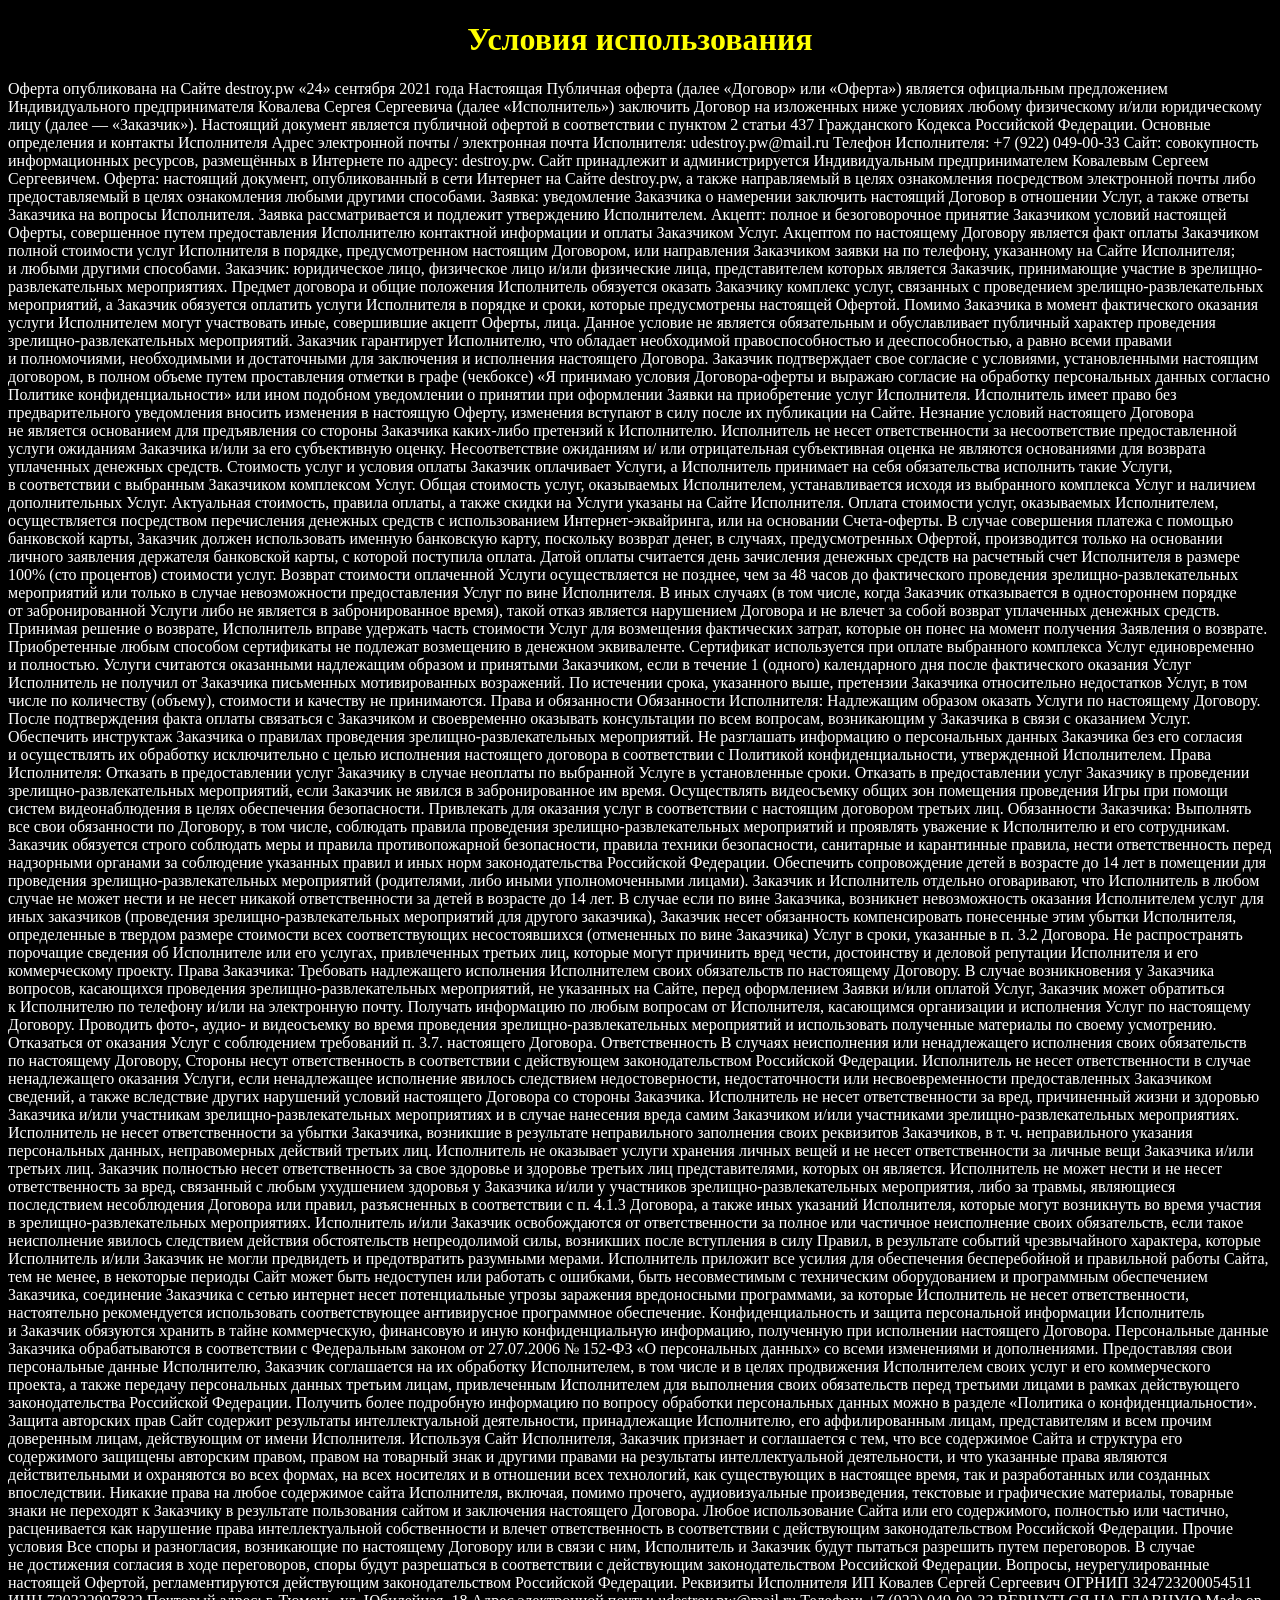
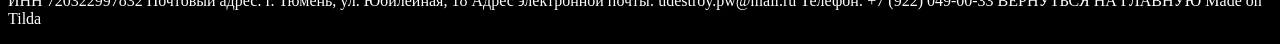
<file: Дипломная работа. Destroy Room/index_beta/footer_redirect/terms_use.html>
<!DOCTYPE html>
<html lang="en">
<head>
    <meta charset="UTF-8">
    <meta name="viewport" content="width=device-width, initial-scale=1.0">
    <title>terms</title>
    <link rel="stylesheet" href="terms_use.css" />
</head>
<body>
    <h1 class="terms-header">Условия использования</h1> 
    <p class="terms-text">Оферта опубликована на Сайте destroy.pw «24» сентября 2021 года

        Настоящая Публичная оферта (далее «Договор» или «Оферта») является официальным предложением Индивидуального предпринимателя Ковалева Сергея Сергеевича (далее «Исполнитель») заключить Договор на изложенных ниже условиях любому физическому и/или юридическому лицу (далее — «Заказчик»).
        
        Настоящий документ является публичной офертой в соответствии с пунктом 2 статьи 437 Гражданского Кодекса Российской Федерации.
        
        Основные определения и контакты Исполнителя
        
        Адрес электронной почты / электронная почта Исполнителя: udestroy.pw@mail.ru
        
        Телефон Исполнителя: +7 (922) 049-00-33
        
        Сайт: совокупность информационных ресурсов, размещённых в Интернете по адресу: destroy.pw. Сайт принадлежит и администрируется Индивидуальным предпринимателем Ковалевым Сергеем Сергеевичем.
        
        Оферта: настоящий документ, опубликованный в сети Интернет на Сайте destroy.pw, а также направляемый в целях ознакомления посредством электронной почты либо предоставляемый в целях ознакомления любыми другими способами.
        
        Заявка: уведомление Заказчика о намерении заключить настоящий Договор в отношении Услуг, а также ответы Заказчика на вопросы Исполнителя. Заявка рассматривается и подлежит утверждению Исполнителем.
        
        Акцепт: полное и безоговорочное принятие Заказчиком условий настоящей Оферты, совершенное путем предоставления Исполнителю контактной информации и оплаты Заказчиком Услуг. Акцептом по настоящему Договору является факт оплаты Заказчиком полной стоимости услуг Исполнителя в порядке, предусмотренном настоящим Договором, или направления Заказчиком заявки на по телефону, указанному на Сайте Исполнителя; и любыми другими способами.
        
        Заказчик: юридическое лицо, физическое лицо и/или физические лица, представителем которых является Заказчик, принимающие участие в зрелищно-развлекательных мероприятиях.
        
        Предмет договора и общие положения
        
        Исполнитель обязуется оказать Заказчику комплекс услуг, связанных с проведением зрелищно-развлекательных мероприятий, а Заказчик обязуется оплатить услуги Исполнителя в порядке и сроки, которые предусмотрены настоящей Офертой.
        
        Помимо Заказчика в момент фактического оказания услуги Исполнителем могут участвовать иные, совершившие акцепт Оферты, лица. Данное условие не является обязательным и обуславливает публичный характер проведения зрелищно-развлекательных мероприятий.
        
        Заказчик гарантирует Исполнителю, что обладает необходимой правоспособностью и дееспособностью, а равно всеми правами и полномочиями, необходимыми и достаточными для заключения и исполнения настоящего Договора.
        
        Заказчик подтверждает свое согласие с условиями, установленными настоящим договором, в полном объеме путем проставления отметки в графе (чекбоксе) «Я принимаю условия Договора-оферты и выражаю согласие на обработку персональных данных согласно Политике конфиденциальности» или ином подобном уведомлении о принятии при оформлении Заявки
        на приобретение услуг Исполнителя.
        
        Исполнитель имеет право без предварительного уведомления вносить изменения в настоящую Оферту, изменения вступают в силу после их публикации на Сайте. Незнание условий настоящего Договора не является основанием для предъявления со стороны Заказчика каких-либо претензий к Исполнителю.
        
        Исполнитель не несет ответственности за несоответствие предоставленной услуги ожиданиям Заказчика и/или за его субъективную оценку. Несоответствие ожиданиям и/ или отрицательная субъективная оценка не являются основаниями для возврата уплаченных денежных средств.
        
        Стоимость услуг и условия оплаты
        
        Заказчик оплачивает Услуги, а Исполнитель принимает на себя обязательства исполнить такие Услуги, в соответствии с выбранным Заказчиком комплексом Услуг.
        
        Общая стоимость услуг, оказываемых Исполнителем, устанавливается исходя из выбранного комплекса Услуг и наличием дополнительных Услуг.
        
        Актуальная стоимость, правила оплаты, а также скидки на Услуги указаны на Сайте Исполнителя.
        
        Оплата стоимости услуг, оказываемых Исполнителем, осуществляется посредством перечисления денежных средств с использованием Интернет-эквайринга, или на основании Счета-оферты.
        
        В случае совершения платежа с помощью банковской карты, Заказчик должен использовать именную банковскую карту, поскольку возврат денег, в случаях, предусмотренных Офертой, производится только на основании личного заявления держателя банковской карты, с которой поступила оплата.
        
        Датой оплаты считается день зачисления денежных средств на расчетный счет Исполнителя в размере 100% (сто процентов) стоимости услуг.
        
        Возврат стоимости оплаченной Услуги осуществляется не позднее, чем за 48 часов до фактического проведения зрелищно-развлекательных мероприятий или только в случае невозможности предоставления Услуг по вине Исполнителя. В иных случаях (в том числе, когда Заказчик отказывается в одностороннем порядке от забронированной Услуги либо не является в забронированное время), такой отказ является нарушением Договора и не влечет за собой возврат уплаченных денежных средств.
        
        Принимая решение о возврате, Исполнитель вправе удержать часть стоимости Услуг для возмещения фактических затрат, которые он понес на момент получения Заявления о возврате.
        
        Приобретенные любым способом сертификаты не подлежат возмещению в денежном эквиваленте. Сертификат используется при оплате выбранного комплекса Услуг единовременно и полностью.
        
        Услуги считаются оказанными надлежащим образом и принятыми Заказчиком, если в течение 1 (одного) календарного дня после фактического оказания Услуг Исполнитель не получил от Заказчика письменных мотивированных возражений. По истечении срока, указанного выше, претензии Заказчика относительно недостатков Услуг, в том числе по количеству (объему), стоимости и качеству не принимаются.
        
        Права и обязанности
        
        Обязанности Исполнителя:
        
        Надлежащим образом оказать Услуги по настоящему Договору.
        
        После подтверждения факта оплаты связаться с Заказчиком и своевременно оказывать консультации по всем вопросам, возникающим у Заказчика в связи с оказанием Услуг.
        
        Обеспечить инструктаж Заказчика о правилах проведения зрелищно-развлекательных мероприятий.
        
        Не разглашать информацию о персональных данных Заказчика без его согласия и осуществлять их обработку исключительно с целью исполнения настоящего договора в соответствии с Политикой конфиденциальности, утвержденной Исполнителем.
        
        Права Исполнителя:
        
        Отказать в предоставлении услуг Заказчику в случае неоплаты по выбранной Услуге в установленные сроки.
        
        Отказать в предоставлении услуг Заказчику в проведении зрелищно-развлекательных мероприятий, если Заказчик не явился в забронированное им время.
        
        Осуществлять видеосъемку общих зон помещения проведения Игры при помощи систем видеонаблюдения в целях обеспечения безопасности.
        
        Привлекать для оказания услуг в соответствии с настоящим договором третьих лиц.
        
        Обязанности Заказчика:
        
        Выполнять все свои обязанности по Договору, в том числе, соблюдать правила проведения зрелищно-развлекательных мероприятий и проявлять уважение к Исполнителю и его сотрудникам.
        
        Заказчик обязуется строго соблюдать меры и правила противопожарной безопасности, правила техники безопасности, санитарные и карантинные правила, нести ответственность перед надзорными органами за соблюдение указанных правил и иных норм законодательства Российской Федерации.
        
        Обеспечить сопровождение детей в возрасте до 14 лет в помещении для проведения зрелищно-развлекательных мероприятий (родителями, либо иными уполномоченными лицами). Заказчик и Исполнитель отдельно оговаривают, что Исполнитель в любом случае не может нести и не несет никакой ответственности за детей в возрасте до 14 лет.
        
        В случае если по вине Заказчика, возникнет невозможность оказания Исполнителем услуг для иных заказчиков (проведения зрелищно-развлекательных мероприятий для другого заказчика), Заказчик несет обязанность компенсировать понесенные этим убытки Исполнителя, определенные в твердом размере стоимости всех соответствующих несостоявшихся (отмененных по вине Заказчика) Услуг в сроки, указанные в п. 3.2 Договора.
        
        Не распространять порочащие сведения об Исполнителе или его услугах, привлеченных третьих лиц, которые могут причинить вред чести, достоинству и деловой репутации Исполнителя и его коммерческому проекту.
        
        Права Заказчика:
        
        Требовать надлежащего исполнения Исполнителем своих обязательств по настоящему Договору.
        
        В случае возникновения у Заказчика вопросов, касающихся проведения зрелищно-развлекательных мероприятий, не указанных на Сайте, перед оформлением Заявки и/или оплатой Услуг, Заказчик может обратиться к Исполнителю по телефону и/или на электронную почту.
        
        Получать информацию по любым вопросам от Исполнителя, касающимся организации и исполнения Услуг по настоящему Договору.
        
        Проводить фото-, аудио- и видеосъемку во время проведения зрелищно-развлекательных мероприятий и использовать полученные материалы по своему усмотрению.
        
        Отказаться от оказания Услуг с соблюдением требований п. 3.7. настоящего Договора.
        
        Ответственность
        
        В случаях неисполнения или ненадлежащего исполнения своих обязательств по настоящему Договору, Стороны несут ответственность в соответствии с действующем законодательством Российской Федерации.
        
        Исполнитель не несет ответственности в случае ненадлежащего оказания Услуги, если ненадлежащее исполнение явилось следствием недостоверности, недостаточности или несвоевременности предоставленных Заказчиком сведений, а также вследствие других нарушений условий настоящего Договора со стороны Заказчика.
        
        Исполнитель не несет ответственности за вред, причиненный жизни и здоровью Заказчика и/или участникам зрелищно-развлекательных мероприятиях и в случае нанесения вреда самим Заказчиком и/или участниками зрелищно-развлекательных мероприятиях.
        
        Исполнитель не несет ответственности за убытки Заказчика, возникшие в результате неправильного заполнения своих реквизитов Заказчиков, в т. ч. неправильного указания персональных данных, неправомерных действий третьих лиц.
        
        Исполнитель не оказывает услуги хранения личных вещей и не несет ответственности за личные вещи Заказчика и/или третьих лиц.
        
        Заказчик полностью несет ответственность за свое здоровье и здоровье третьих лиц представителями, которых он является.
        
        Исполнитель не может нести и не несет ответственность за вред, связанный с любым ухудшением здоровья у Заказчика и/или у участников зрелищно-развлекательных мероприятия, либо за травмы, являющиеся последствием несоблюдения Договора или правил, разъясненных в соответствии с п. 4.1.3 Договора, а также иных указаний Исполнителя, которые могут возникнуть во время участия в зрелищно-развлекательных мероприятиях.
        
        Исполнитель и/или Заказчик освобождаются от ответственности за полное или частичное неисполнение своих обязательств, если такое неисполнение явилось следствием действия обстоятельств непреодолимой силы, возникших после вступления в силу Правил, в результате событий чрезвычайного характера, которые Исполнитель и/или Заказчик не могли предвидеть и предотвратить разумными мерами.
        
        Исполнитель приложит все усилия для обеспечения бесперебойной и правильной работы Сайта, тем не менее, в некоторые периоды Сайт может быть недоступен или работать с ошибками, быть несовместимым с техническим оборудованием и программным обеспечением Заказчика, соединение Заказчика с сетью интернет несет потенциальные угрозы заражения вредоносными программами, за которые Исполнитель не несет ответственности, настоятельно рекомендуется использовать соответствующее антивирусное программное обеспечение.
        
        Конфиденциальность и защита персональной информации
        
        Исполнитель и Заказчик обязуются хранить в тайне коммерческую, финансовую и иную конфиденциальную информацию, полученную при исполнении настоящего Договора.
        
        Персональные данные Заказчика обрабатываются в соответствии с Федеральным законом от 27.07.2006 № 152-ФЗ «О персональных данных» со всеми изменениями и дополнениями.
        
        Предоставляя свои персональные данные Исполнителю, Заказчик соглашается на их обработку Исполнителем, в том числе и в целях продвижения Исполнителем своих услуг и его коммерческого проекта, а также передачу персональных данных третьим лицам, привлеченным Исполнителем для выполнения своих обязательств перед третьими лицами в рамках действующего законодательства Российской Федерации.
        
        Получить более подробную информацию по вопросу обработки персональных данных можно в разделе «Политика о конфиденциальности».
        
        Защита авторских прав
        
        Сайт содержит результаты интеллектуальной деятельности, принадлежащие Исполнителю, его аффилированным лицам, представителям и всем прочим доверенным лицам, действующим от имени Исполнителя.
        
        Используя Сайт Исполнителя, Заказчик признает и соглашается с тем, что все содержимое Сайта и структура его содержимого защищены авторским правом, правом на товарный знак и другими правами на результаты интеллектуальной деятельности, и что указанные права являются действительными и охраняются во всех формах, на всех носителях и в отношении всех технологий, как существующих в настоящее время, так и разработанных или созданных впоследствии.
        
        Никакие права на любое содержимое сайта Исполнителя, включая, помимо прочего, аудиовизуальные произведения, текстовые и графические материалы, товарные знаки не переходят к Заказчику в результате пользования сайтом и заключения настоящего Договора.
        
        Любое использование Сайта или его содержимого, полностью или частично, расценивается как нарушение права интеллектуальной собственности и влечет ответственность в соответствии с действующим законодательством Российской Федерации.
        
        Прочие условия
        
        Все споры и разногласия, возникающие по настоящему Договору или в связи с ним, Исполнитель и Заказчик будут пытаться разрешить путем переговоров.
        
        В случае не достижения согласия в ходе переговоров, споры будут разрешаться в соответствии с действующим законодательством Российской Федерации.
        
        Вопросы, неурегулированные настоящей Офертой, регламентируются действующим законодательством Российской Федерации.
        
        Реквизиты Исполнителя
        
        ИП Ковалев Сергей Сергеевич
        
        ОГРНИП 324723200054511
        
        ИНН 720322997832
        
        Почтовый адрес: г. Тюмень, ул. Юбилейная, 18
        
        Адрес электронной почты: udestroy.pw@mail.ru
        
        Телефон: +7 (922) 049-00-33
        ВЕРНУТЬСЯ НА ГЛАВНУЮ
        Made on
        Tilda</p>
</body>
</html>
</file>
<file: Дипломная работа. Destroy Room/Admin/auth.css>
body {
    margin: 0;
    padding: 0;
    background-color: #000;
    font-family: 'Comic Sans MS', cursive;
    height: 100vh;

}

.container {
    text-align: center;
    position: absolute;
    transform: translate(-50%, -50%);
    top: 50%;
    left: 50%;
    display: flex;
    justify-content: center;
    align-items: center;
    flex-direction: column;
}

h1 {
    color: white;
    margin-bottom: 30px;
}

.input-field {
    width: 250px;
    padding: 15px;
    margin: 10px 0;
    border: 2px solid #ff0;
    border-radius: 25px;
    background: transparent;
    color: #888;
    font-family: 'Comic Sans MS', cursive;
    outline: none;
}

.input-field::placeholder {
    color: #888;
}

.login-btn {
    width: 120px;
    padding: 12px;
    margin-top: 20px;
    border: none;
    border-radius: 25px;
    background-color: #ff0;
    color: #000;
    font-family: 'Comic Sans MS', cursive;
    cursor: pointer;
    transition: background-color 0.3s;
}

.login-btn:hover {
    background-color: #cc0;
}
</file>
<file: Дипломная работа. Destroy Room/Admin/feedback.css>
body {
    margin: 0;
    padding: 0;
    background-color: black;
}

.navbar {
    display: flex;
    justify-content: flex-start;
    flex-direction: column;
    gap: 20px;
    padding: 50px;
}

.navbar_button {
    border-radius: 50px;
    width: 150px;
    height: 75px;
    background-color: yellow;
    font-family: Comic Sans MS;
}

.navbar_button:hover {
    background-color: grey;
    box-shadow: grey;
}

.feedback {
    display: flex;
    flex-direction: column;
    justify-content: center;
}
</file>
<file: Дипломная работа. Destroy Room/Admin/panel.css>
body {
    margin: 0;
    padding: 0;
    background-color: black;
}

.navbar {
    display: flex;
    justify-content: flex-start;
    flex-direction: column;
    gap: 20px;
    padding: 50px;
}

.panel {
    font-family: Comic Sans MS;
    display: flex;
    flex-direction: row;
    margin-top: -25px;
}

.navbar_button {
    border-radius: 50px;
    width: 150px;
    height: 75px;
    background-color: yellow;
    font-family: Comic Sans MS;
}

.navbar_button:hover {
    background-color: grey;
    box-shadow: grey;
}

table {
    margin: 100px;
    table-layout: fixed;
    width: 100vh;
    height: 500px;
    color: white;
    text-align: center;
}

.pagination {
    margin-left: 100px;
    margin-top:-80px;
    display: flex;
    flex-direction: row;
    gap: 10px;
}

.table-container {
    width: max-content;
    
}

.arrow_right {
    color: white;
    cursor: pointer;
}

.arrow_left :hover {
    color: yellow;
}

.arrow_left {
    color: white;
    cursor: pointer;
}


.func_bt {
    display: flex;
    flex-direction: column;
    margin-top: 100px;
    gap: 28px;
    margin-right: 100px;
}

.func_bt button {
    border-radius: 50px;
    height: 30px;
    width: auto;
}

.func_bt button:hover {
    background-color: yellow;
}


.pag_btn button {
    border-radius: 100px;
    background-color: white;
    color: black;
}

.pag_btn button:hover {
    background-color: yellow;
}
</file>
<file: Дипломная работа. Destroy Room/Admin/price_contact.css>
body {
    margin: 0;
    padding: 0;
    background-color: black;
}

.navbar {
    display: flex;
    justify-content: flex-start;
    flex-direction: column;
    gap: 20px;
    padding: 50px;
}

.navbar_button {
    border-radius: 50px;
    width: 150px;
    height: 75px;
    background-color: yellow;
    font-family: Comic Sans MS;
}

.navbar_button:hover {
    background-color: grey;
    box-shadow: grey;
}
</file>
<file: Дипломная работа. Destroy Room/index_beta/footer_redirect/offer.css>
body {
    background-color: black;
    font-family: Comic Sans MS;
}

.offer-header {
    text-align: center;
    color: yellow;
}

.offer-text {
    text-align: left;
    color: white;
}
</file>
<file: Дипломная работа. Destroy Room/index_beta/footer_redirect/privacy_policy.css>
body {
    background-color: black;
    font-family: Comic Sans MS;
}

.privacy-header {
    text-align: center;
    color: yellow;
}

.privacy-text {
    text-align: left;
    color: white;
}
</file>
<file: Дипломная работа. Destroy Room/index_beta/footer_redirect/terms_use.css>
body {
    background-color: black;
    font-family: Comic Sans MS;
}

.terms-header {
    text-align: center;
    color: yellow;
}

.terms-text {
    text-align: left;
    color: white;
}
</file>
